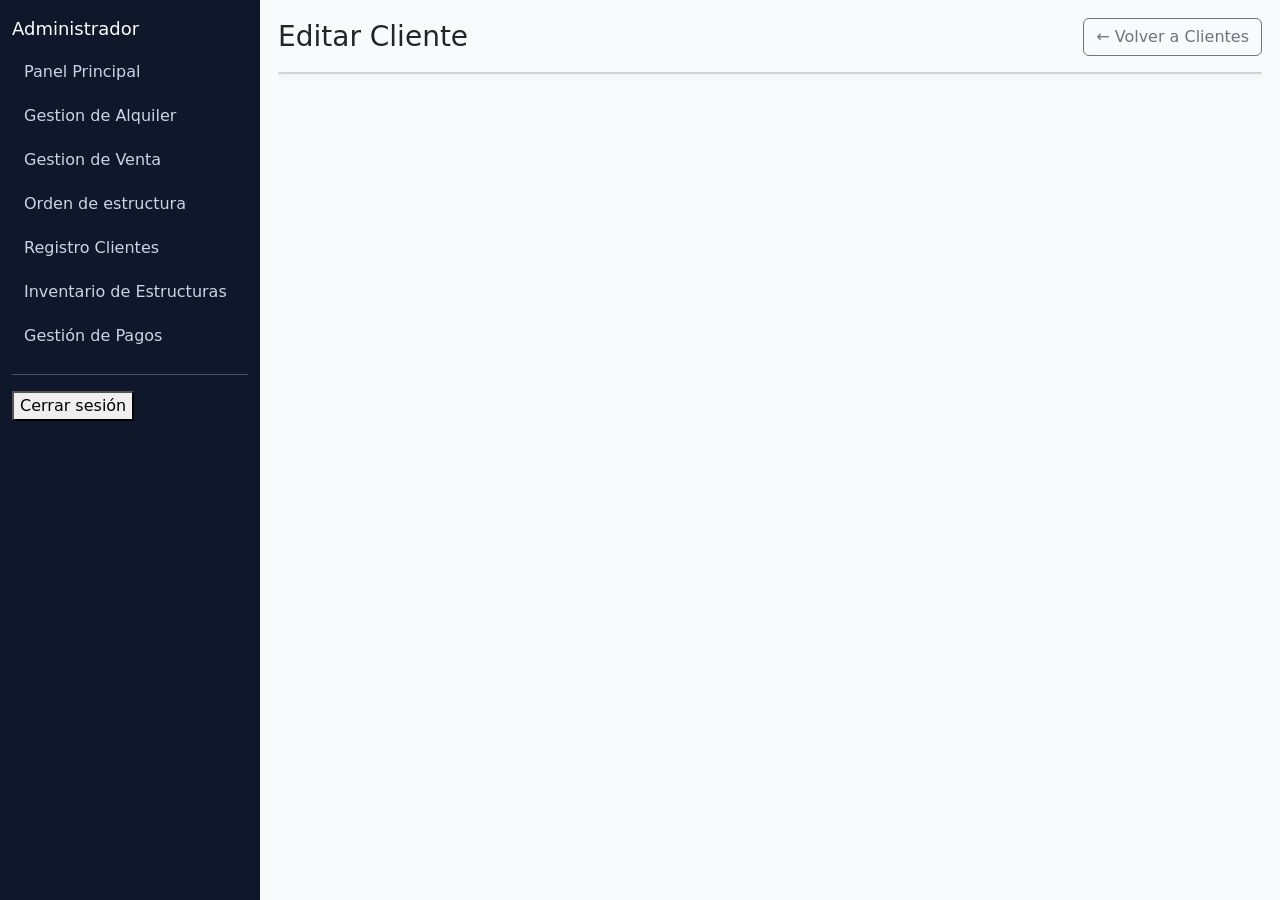
<file: paginaweb/HTML/cliente_editar.html>
<!DOCTYPE html>
<html lang="es">

<head>
    <meta charset="UTF-8">
    <title>Editar Cliente</title>
    <link href="https://cdn.jsdelivr.net/npm/bootstrap@5.3.2/dist/css/bootstrap.min.css" rel="stylesheet">
    <link rel="stylesheet" href="/paginaweb/CSS/style_dashboar.css">
</head>

<body>
    <aside class="sidebar">
        <h4>Administrador</h4>
        <nav>
            <a href="dashboard.html">Panel Principal</a>
            <a href="alquiler.html">Gestion de Alquiler</a>
            <a href="venta.html">Gestion de Venta</a>
            <a href="diseno_plano.html">Orden de estructura</a>
            <a href="clientes.html" class="active">Registro Clientes</a>
            <a href="inventario.html">Inventario de Estructuras</a>
            <a href="pagos.html">Gestión de Pagos</a>
            <hr>
            <button id="btnLogout">Cerrar sesión</button>
        </nav>
    </aside>

    <main class="content">
        <div class="d-flex justify-content-between align-items-center mb-3">
            <h3 id="tituloCliente" class="m-0">Editar Cliente</h3>
            <div class="d-flex gap-2">
                <span id="usuarioBox" class="userchip"></span>
                <a href="clientes.html" class="btn btn-outline-secondary">← Volver a Clientes</a>
            </div>
        </div>

        <form id="frmCliente" class="card shadow-sm">
            <input type="hidden" name="id_cliente">

            <div class="card-body row g-3">
                <div class="col-12">
                    <h5>Datos de la Empresa</h5>
                </div>
                <div class="col-md-6">
                    <label class="form-label">Razón Social *</label>
                    <input required name="razon_social" class="form-control" maxlength="180">
                </div>
                <div class="col-md-6">
                    <label class="form-label">NIT *</label>
                    <input required name="nit" class="form-control" maxlength="30">
                </div>
                <div class="col-md-6">
                    <label class="form-label">Tipo de Cliente</label>
                    <input name="tipo_cliente" class="form-control" maxlength="40">
                </div>
                <div class="col-md-6">
                    <label class="form-label">Estado</label>
                    <select name="estado" class="form-select">
                        <option value="ACTIVO">Activo</option>
                        <option value="INACTIVO">Inactivo</option>
                    </select>
                </div>

                <div class="col-12 mt-4">
                    <h5>Datos del Contacto</h5>
                </div>
                <div class="col-md-6">
                    <label class="form-label">Nombre del Contacto *</label>
                    <input required name="nombre" class="form-control" maxlength="100">
                </div>
                <div class="col-md-6">
                    <label class="form-label">Apellido del Contacto *</label>
                    <input required name="apellido" class="form-control" maxlength="100">
                </div>
                <div class="col-md-6">
                    <label class="form-label">CI del Contacto *</label>
                    <input required name="ci" class="form-control" maxlength="30">
                </div>
                <div class="col-md-6">
                    <label class="form-label">Teléfono del Contacto</label>
                    <input name="telefono" class="form-control" maxlength="50">
                </div>
                <div class="col-md-6">
                    <label class="form-label">Fecha de Nacimiento</label>
                    <input type="date" name="fecha_nacimiento" class="form-control">
                </div>

                <div class="col-12 mt-4">
                    <div id="msg" class="alert d-none"></div>
                    <button type="submit" class="btn btn-primary">Guardar Cambios</button>
                </div>
            </div>
        </form>
    </main>

    <script type="module" src="../JS/cliente_editar.js"></script>
</body>

</html>
</file>
<file: paginaweb/CSS/style_dashboar.css>
:root { --sidebar-width: 260px; }
    body { min-height: 100vh; background:#f8fafc; }
    .sidebar {
      width: var(--sidebar-width);
      background: #0f172a; color: #fff; position: fixed; inset: 0 auto 0 0;
      padding: 18px 12px; overflow-y:auto;
    }
    .sidebar h4 { font-size: 18px; margin-bottom: 10px; }
    .sidebar a {
      display:block; color:#cbd5e1; text-decoration:none; padding:10px 12px; border-radius:10px;
    }
    .sidebar a:hover { background:#1f2937; color:#fff; }
    .content { margin-left: var(--sidebar-width); padding: 18px; }
    .topbar { display:flex; justify-content:space-between; align-items:center; margin-bottom: 12px; }
    .chip { background:#e2e8f0; color:#0f172a; padding:6px 10px; border-radius:999px; }
    @media (max-width: 860px) {
      :root { --sidebar-width: 0px; }
      .sidebar { position:static; width:100%; border-bottom:1px solid #1f2937; }
      .content { margin:0; }
      .sidebar nav { display:flex; flex-wrap:wrap; gap:8px; }
      .sidebar a { display:inline-block; }
    }
</file>
